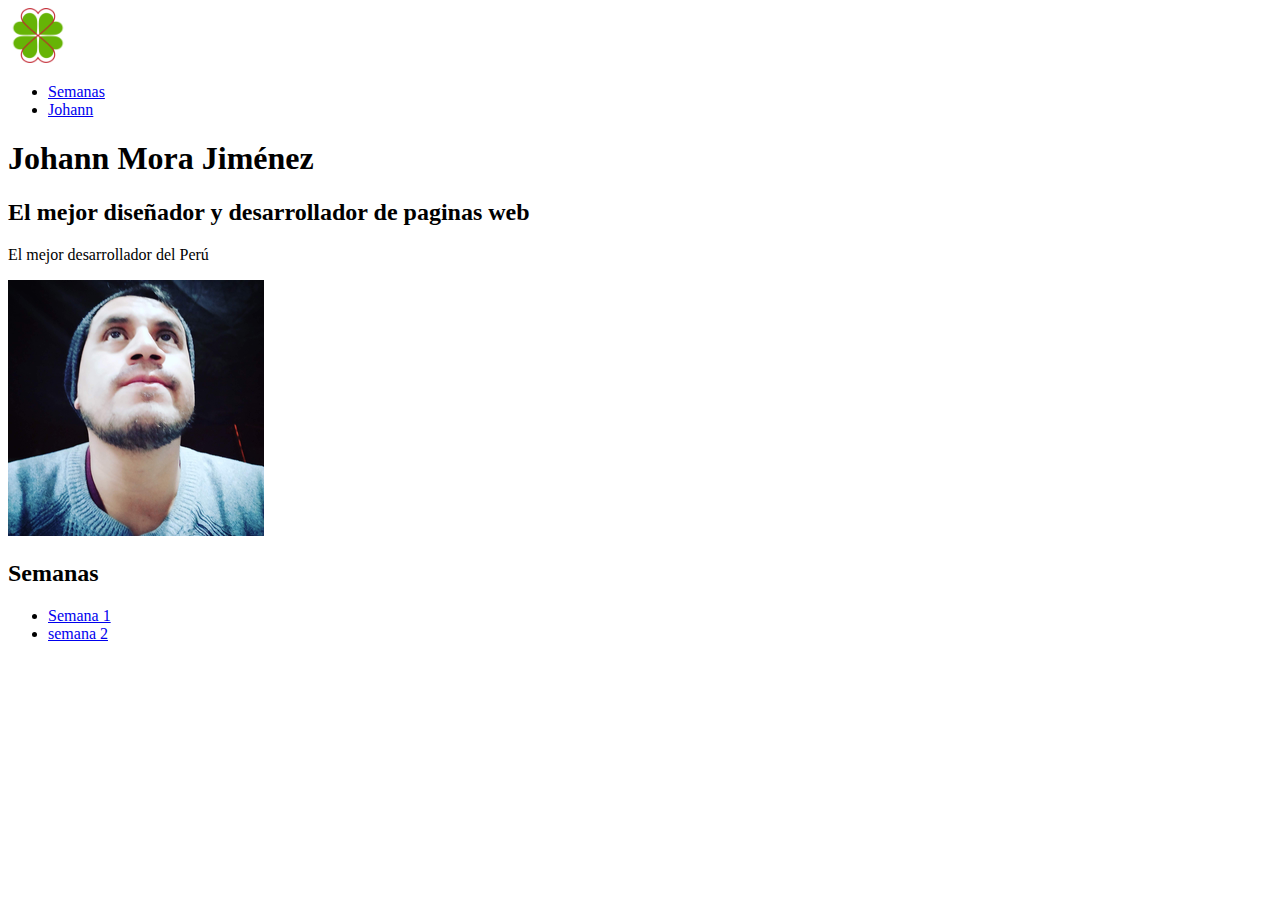
<file: index.html>
<!DOCTYPE html>
<html lang="es">
<head>
    <meta charset="UTF-8">
    <meta name="viewport" content="width=device-width, initial-scale=1.0">
    <title>Johann Henry Mora J.</title>
    <link rel="shortcut icon" href="./trebol-svgrepo-com.ico" type="image/x-icon">
</head>

<body>
    <header>
        <nav>
            <div>
                <a href="#hero">
                    <img src="./trebol-svgrepo-com.ico" alt="Trebol" width="60" height="55">

                </a>
                <ul>
                    <li>
                        <a href="#iweeks">Semanas</a>
                    </li>
                    <li>
                    <a href="https://www.instagram.com/johann_henry_mj/" target="_blank" rel="noopener noreferrer">Johann</a>
                    </li>
                </ul>
            </div>
        </nav>
    </header>
    <main>
        <article id="iHero">
            <div>
                <div>
                    <header>
                        <h1>Johann Mora Jiménez</h1>
                    </header>
                    <section>
                        <h2>El mejor diseñador y desarrollador de paginas web</h2>
                        <p>
                            El mejor desarrollador del Perú
                        </p>
                    </section>
                    <div>                    
                            <img src="./johan mora/assets/johan.ico" alt="Johann Mora" width="256" height="256">                      
                    </div>
                </div>
            </div>
        </article>
        <section id="iWeeks">
            <div>
                <h2>Semanas</h2>
                <ul>
                    <li>
                        <a href="./johan mora/index.html" target="_blank" rel="noopener noreferrer">Semana 1</a>
                    </li>
                    <li>
                        <a href="./tarjeta de presentacion/index.html" target="_blank" rel="noopener noreferrer">semana 2</a>
                    </li>
                </ul>
            </div>
        </section>
    </main>
</body>
</html>
</file>
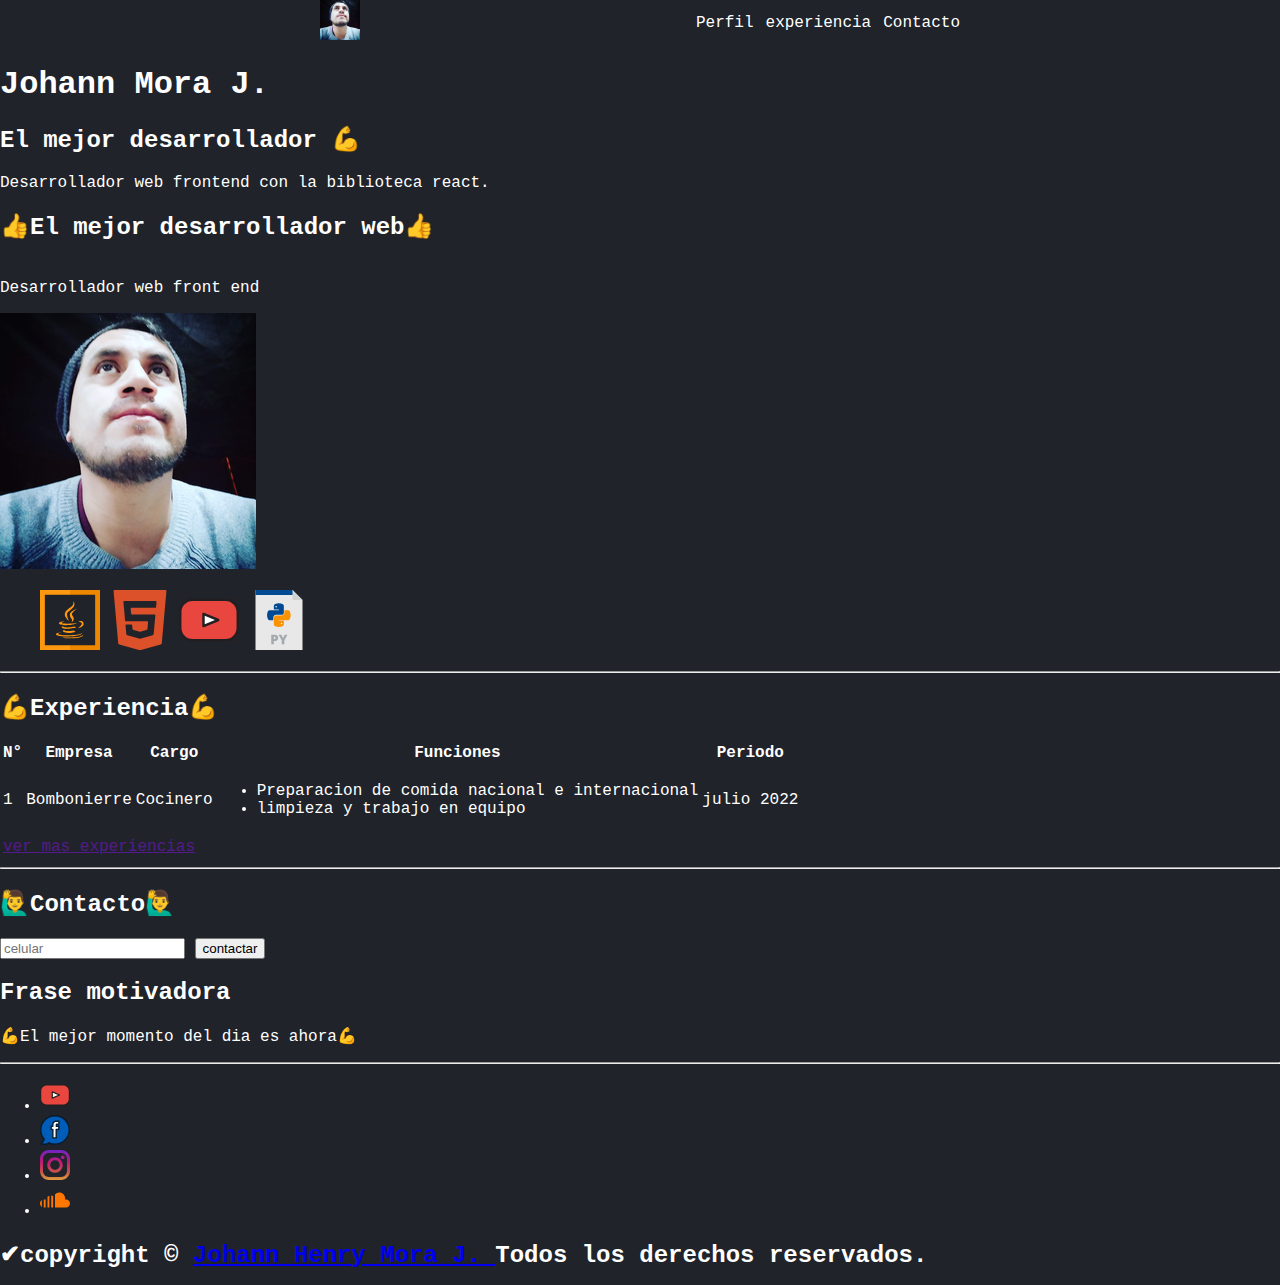
<file: johan mora/index.html>
<!DOCTYPE html>
<html lang="es">
<head>
    <meta charset="UTF-8">
    <meta http-equiv="X-UA-Compatible" content="IE=edge">
    <meta name="viewport" content="width=device-width, initial-scale=1.0">
    <link rel="shortcut icon" href="./trebol-svgrepo-com.ico" type="image/x-icon">
    <link rel="stylesheet" href="./css/index.css">
    
    <title>Johann Mora J.</title>
</head>
<body class="body">
    <header>
        <nav>
            <div class="container">
            <a href="#hero">
                <img src="./assets/johan.ico" alt="johan" width="40" height="40">       
            </a>
            <ul class="menu">
                <li>
                    <a href="#hero" class="menu__link">Perfil</a>
                </li>
                <li>
                    <a href="#experiences" class="menu__link">experiencia</a>
                </li>
                <li>
                    <a href="#contact" class="menu__link">Contacto</a>
                </li>
            </ul>
            </div>
        </nav>
    </header>
    <main>
        <article id="hero">
            <div>
                <div>
                    <div>
                 <header>
                    <h1 class="card__title">Johann Mora J.</h1>
                    </div> 
                 </header>  
                <section>
                    <div class="card__body">
                    <h2 class="card__subtitle">El mejor desarrollador 💪</h2>
                    <p>
                        Desarrollador web frontend con la biblioteca react.
                    </p>           
                    <h2>👍El mejor desarrollador web👍</h2>
                    <p>
                        <br/> Desarrollador web front end
                    </p>
                </section>     
                <footer>
                    <div>
                        <a href="http://https://www.facebook.com/johannhenry.moraj/" target="_blank" rel="noopener noreferrer"></a>
                        <a href="http://https://www.facebook.com/johannhenry.moraj/" target="_blank" rel="noopener noreferrer"></a>

                    </div>
                </footer>
                </div>
            </div>
            <div>
            <img src="./assets/johan.ico" alt="Johann Mora J." width="256">
            <figure>
            <img src="./assets/java-svgrepo-com2.svg" alt="java" width="60" height="60">
            <img src="./assets/html5-svgrepo-com.svg" alt="html" width="60" height="60">
            <img src="./assets/youtube-svgrepo-com.svg" alt="Youtube" width="60" height="60">
            <img src="./assets/py-svgrepo-com.svg" alt="Python" width="60" height="60">
            </figure>
            </div>
        </article>
        <hr />
        <section id="experiences">
            <div>
            <h2>💪Experiencia💪</h2>
            </div>
            <table>
                <thead>
                    <tr>
                        <th>N°</th>
                        <th>Empresa</th>
                        <th>Cargo</th>
                        <th>Funciones</th>
                        <th>Periodo</th>
                    </tr>
                </thead>
                <tbody>
                    <tr>
                        <td>1</td>
                        <td>Bombonierre</td>
                        <td>Cocinero</td>
                        <td>
                            <ul>
                                <li>
                                    Preparacion de comida nacional e internacional
                                </li>
                                <li>
                                    limpieza y trabajo en equipo
                                </li>
                            </ul>
                        </td>
                        <td>julio 2022</td>
                    </tr>
                </tbody>
                <tfoot>
                    <tr>
                        <td colspan="5">
                            <a href="">ver mas experiencias</a>
                            <a href="http://" target="_blank" rel="noopener noreferrer"></a>
                        </td>
                    </tr>
                </tfoot>
            </table>
            </div>
        </section>
        <hr />
        <section id="contact">
            <div>
                <h2>🙋‍♂️Contacto🙋‍♂️</h2>
                <form>
<input type="Telf" placeholder="celular" required />
<button>contactar</button>
                </form>
            </div>
        </section>
        <section>
            <div>
                <h2>Frase motivadora</h2>
                <p>💪El mejor momento del dia es ahora💪</p>
            </div>
        </section>
        <hr />
    </main>
    <footer>
        <nav>
            <ul>
                <li>
                    <a target="_blank" href="https://www.youtube.com/channel/UCcN-saJlu0aIzF3v9OUY7Mw">
                        <img src="./assets/youtube-svgrepo-com.svg" alt="youtube"width="30" height="30">
                    </a>
                </li>
                <li>
                    <a target="_blank" href="https://www.facebook.com/johannhenry.moraj/">
                        <img src="./assets/facebook-svgrepo-com2.svg" alt="facebook" width="30" height="30">
                    </a>
                </li>
                <li>
                    <a target="_blank" href="https://www.instagram.com/johann_henry_mj/">
                        <img src="./assets/instagram-svgrepo-com.svg" alt="instagram" width="30" height="30">
                    </a>
                </li>
                <li>
                    <a target="_blank" href="https://soundcloud.com/johan-henry88">
                        <img src="./assets/soundcloud-svgrepo-com.svg" alt="soundcloud" width="30" height="30">
                    </a>
                </li>
            </ul>
            <h2>
                ✔copyright &copy;
                <a target="_blank" href="https://www.facebook.com/johannhenry.moraj/">
                    Johann Henry Mora J.
                </a>
                Todos los derechos reservados. 
            </h2>
        </nav>
    </footer>
</body>
</html>
</file>
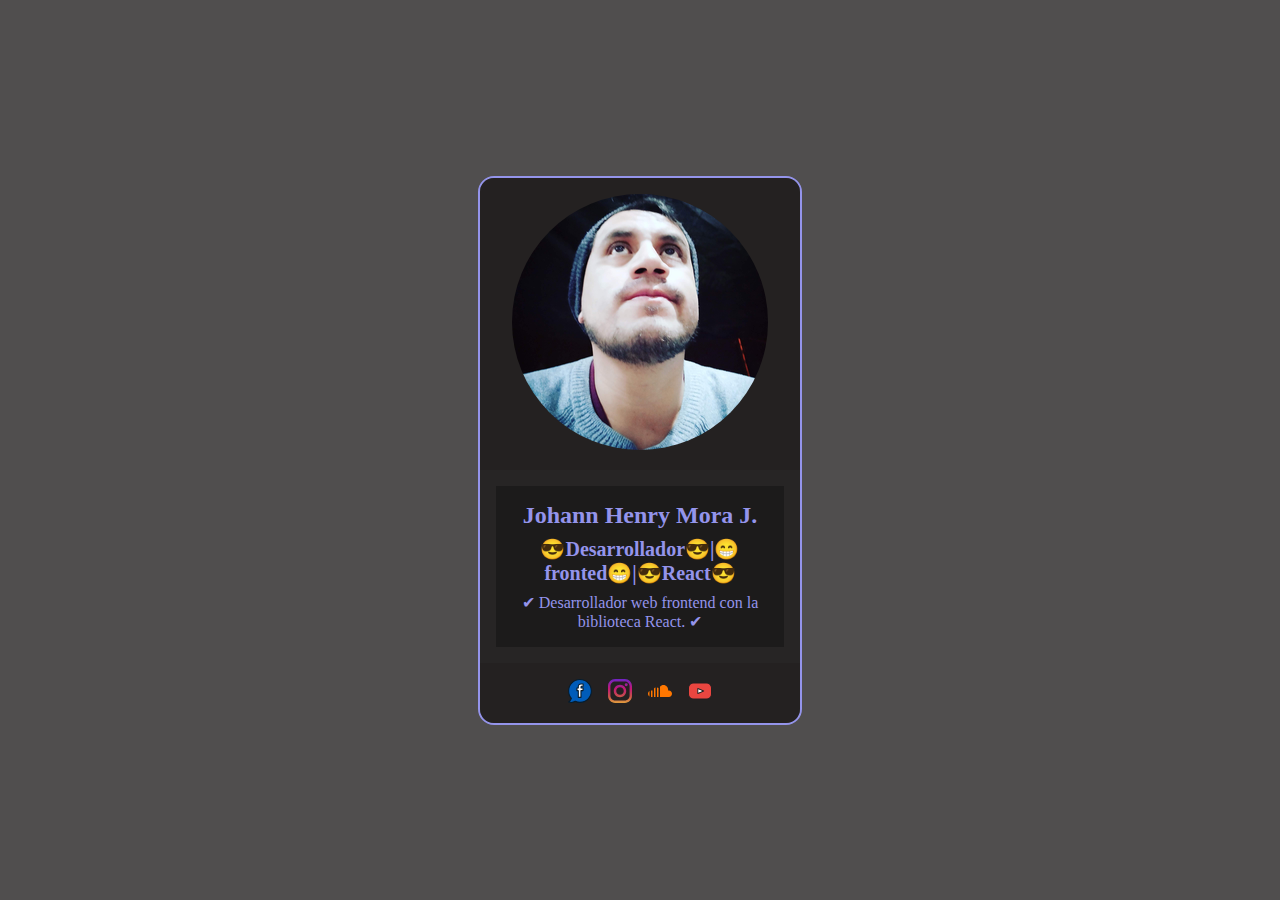
<file: tarjeta de presentacion/index.html>
<!DOCTYPE html>
<html lang="es">
<head>
    <meta charset="UTF-8">
    <meta name="viewport" content="width=device-width, initial-scale=1.0">
    <title>Johann Henry Mora J.</title>
    <link rel="shortcut icon" href="./trebol-svgrepo-com.ico" type="image/x-icon"/>
    <link rel="stylesheet" href="./Css/index.css">
     
</head>
<body class="body">
    <main class="element">
        <article class="hero">
            <div class="card">
            <header class="card__header">
                <img src="./johan.ico" alt="Johann Henry Mora J." width="256" height="256" class="card__img">
            </header>
            <div class="card__body">
            <section class="card__body">
                <h1 class="card__title">Johann Henry Mora J.</h1>
                <h2 class="card__subtitle">😎Desarrollador😎|😁fronted😁|😎React😎</h2>
                <p class="card__text">
                  Desarrollador web frontend con la biblioteca React.
                </p>
            </div>
            </section>
            <footer class="card__footer">
                <nav>
                    <ul class="menu">
                        <li>
                            <a target="_blank" href="https://www.facebook.com/johannhenry.moraj/">
                            <img src="../johan mora/assets/facebook-svgrepo-com2.svg" alt="facebook" width="24" height="24">
                        </a>
                        </li>
                        <li>
                            <a target="_blank" href="https://www.instagram.com/johann_henry_mj/">   
                                <img src="../johan mora/assets/instagram-svgrepo-com.svg" alt="instagram" width="24" height="24">
                            </a>
                        </li>
                        <li>
                            <a target="_blank" href="https://soundcloud.com/johan-henry88">
                                <img src="../johan mora/assets/soundcloud-svgrepo-com.svg" alt="soundcloud" width="24" height="24">
                            </a>
                        </li>
                        <li>
                            <a target="_blank" href="https://www.youtube.com/channel/UCcN-saJlu0aIzF3v9OUY7Mw">
                                <img src="../johan mora/assets/youtube-svgrepo-com.svg" alt="youtube" width="24" height="24">
                            </a>
                        </li>
                    </ul>
                </nav>
            </footer>
            </div>
        </article>
    </main>
</body>
</html>
</file>
<file: johan mora/css/index.css>
@import './module/variables.css';

.body {
  background-color: var(--primary-theme-color);
  color: var(--primary-text-color);
  margin: 0;
  font-family: var(--primary-font-family);
}


.container {
max-width: var(--max-width-container);
margin: auto;
padding-left: var(--padding-container);
padding-right: var(--padding-container);
display: flex;
align-items: center;
justify-content: space-between;
}


.menu {
  display: flex;
  justify-content: center;
  gap: 0.75rem;
  list-style: none;
  margin: 0;
  padding: 0;
}

.menu__link {
  color: var(--primary-text-color);
  text-decoration: none;
}

.menu__link:hover {
  color: var(--primary-highlight-color);
}
</file>
<file: tarjeta de presentacion/Css/index.css>
:root{
  --primary-theme-color: #20232a;
  --secondary-shadow-color: #1a1818bf;
  --primary-shadow-color: #161313bf;
  --primary-text-color: rgb(148, 148, 235);
  --primary-highlight-color: #1c1f24bf;
  --primary-front-family: monospace;
}



.body {
    background-color: var(--primary-shadow-color);
    color: var(--primary-text-color);
    font-family:var(--primary-font-family);
    margin: 0;
}
.hero {
    display: flex;
    background-image: url(https://www.solofondos.com/wp-content/uploads/2015/11/fondo.png);
    background-size: cover;
    background-position: center;
    min-height: 100vh;
}
.card {
    border: 0.125rem solid var(--primary-text-color);
    border-radius: 1rem;
    max-width: 320px;
    margin: auto;
    overflow: hidden;
}
.card:hover {
    border: 0.125rem solid var(--primary-highlight-colorprimary-highlight-color); 
}

.card__header {
    background-color: var(--primary-shadow-color);
    text-align: center;
    padding: 1rem;
}

.card__img {
background-color: var(--primary-theme-color);
border-radius: 50%;
width: min(100%, 256px);
height: 256px;
object-fit: cover;
}

.card__body {
    display: flex;
    flex-direction: column;
    gap: 0.5rem;
    background-color: var(--secondary-shadow-color);
    padding: 1rem;

}

.card__title {
font-size: 1.5rem;
text-align: center;
margin: 0;
}


.card__subtitle {
    margin: 0;
    text-align: center;
    font-size: 1.25rem;
}

.card__text {
    margin: 0;
    text-align: center;
    font-size: 1rem;
}

.card__footer {
    background-color: var(--primary-shadow-color);
    padding: 1rem;
}


.menu {
    display: flex;
    justify-content: center;
    gap: 1.00rem;
    margin: 0;
    padding: 0;
    list-style: none;
}


.card__text::before {
    content: '✔';
}

.card__text::after {
    content: '✔';
}
</file>
